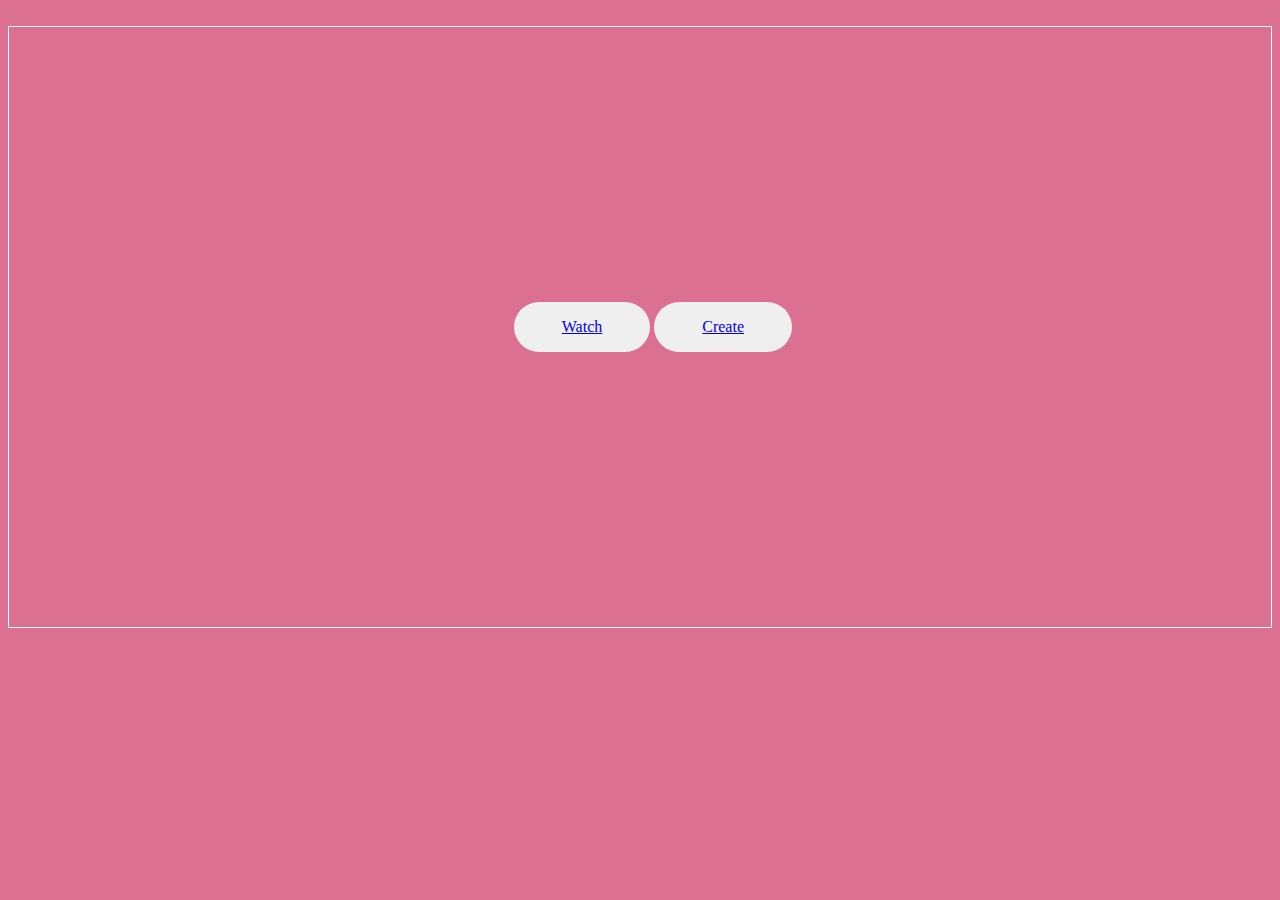
<file: weels.html>
<!DOCTYPE html>
<html lang="en">

<head>
    <meta charset="UTF-8">
    <meta http-equiv="X-UA-Compatible" content="IE=edge">
    <meta name="viewport" content="width=device-width, initial-scale=1.0">
    <title>Weels </title>
    <link rel="stylesheet" href="weel.css">

</head>

<body>
    <section class="site-title">
        <div class="site-background" data-aos="fade-up" data-aos-delay="100">


            <br>
            <div class="container">
                <div class="weels">
                    <button class="btn"><a href="#">Watch</a></button>
                    <button class="btn"><a href="#">Create</a></button>
                </div>
            </div>
        </div>
    </section>
</body>

</html>
</file>
<file: weel.css>
button.btn {
    border: none;
    border-radius: 2rem;
    padding: 1rem 3rem;
    font-size: 1rem;
    font-family: var(--Livvic);
    cursor: pointer;
    text-emphasis-color: white;
    tab-size: 50%;
}

body {
    background-color: palevioletred;
}

.weels {
    margin-left: 40%;
    position: relative;
    top: 50%;
    -ms-transform: translateY(-50%);
    transform: translateY(-50%);
    padding: left;
}

.container {
    height: 600px;
    position: relative;
    border: 1px solid white;
}
</file>
